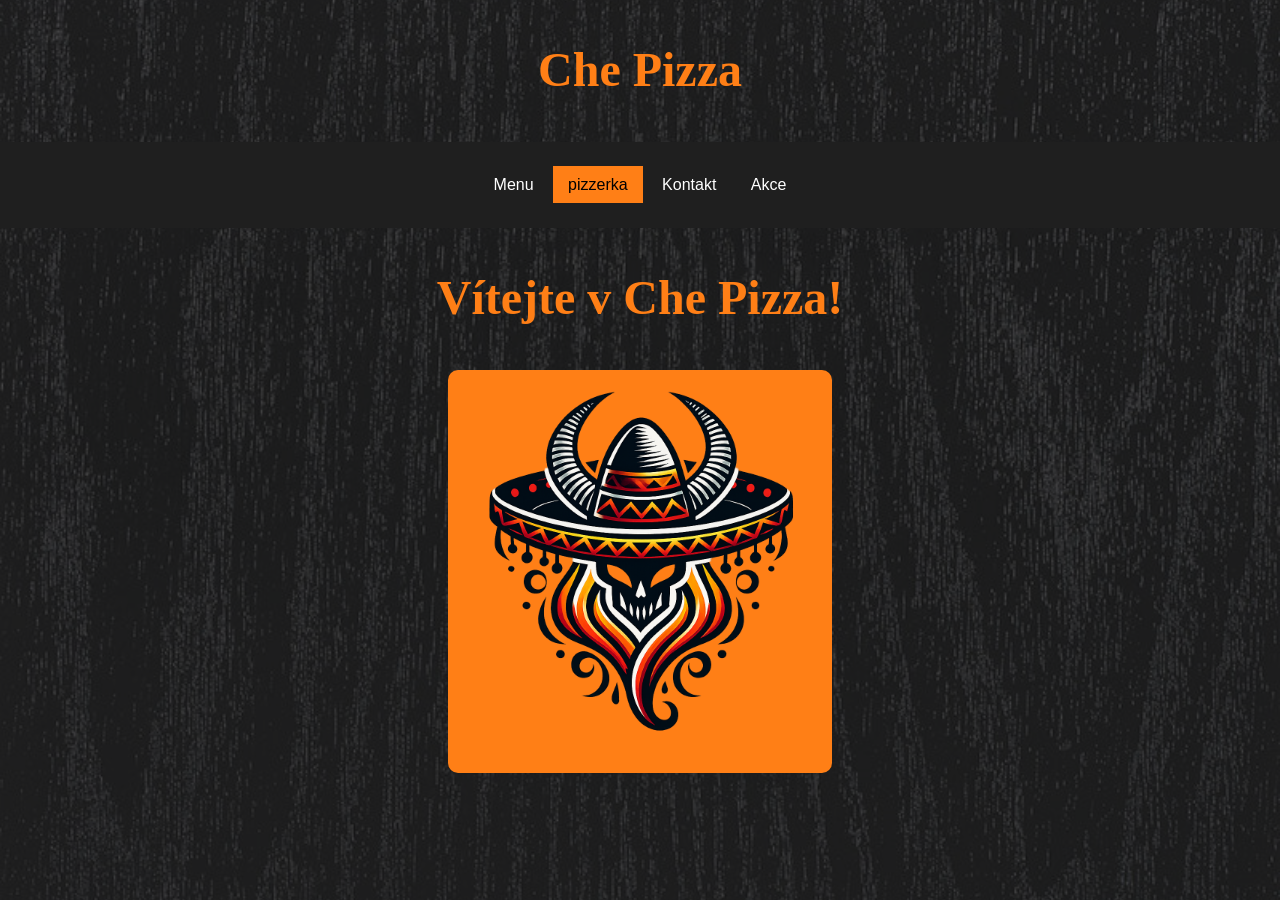
<file: index.html>
<!DOCTYPE html>
<html lang="cs">
<head>
  <meta charset="UTF-8" />
  <meta name="viewport" content="width=device-width, initial-scale=1.0" />
  <link rel="stylesheet" href="style.css" />
  <title>Che Pizza</title>
</head>
<body>
  <h1><h1 class="MainText">Che Pizza</h1>
  <img class="background" src="Source/blackwood.jpg" alt="Background">
  <header>
   <nav>
           <a href="menu.html">Menu</a>
           <a class="Active" href="index.html">pizzerka</a>
           <a href="kontakt.html">Kontakt</a>
           <a href="akce.html">Akce</a>
   </nav>
 </header>
  <h1 class="MainText">Vítejte v Che Pizza!</h1>
  <img class="pizza-image" src="Source/Logo.png" alt="Pizza">
</body>
</file>
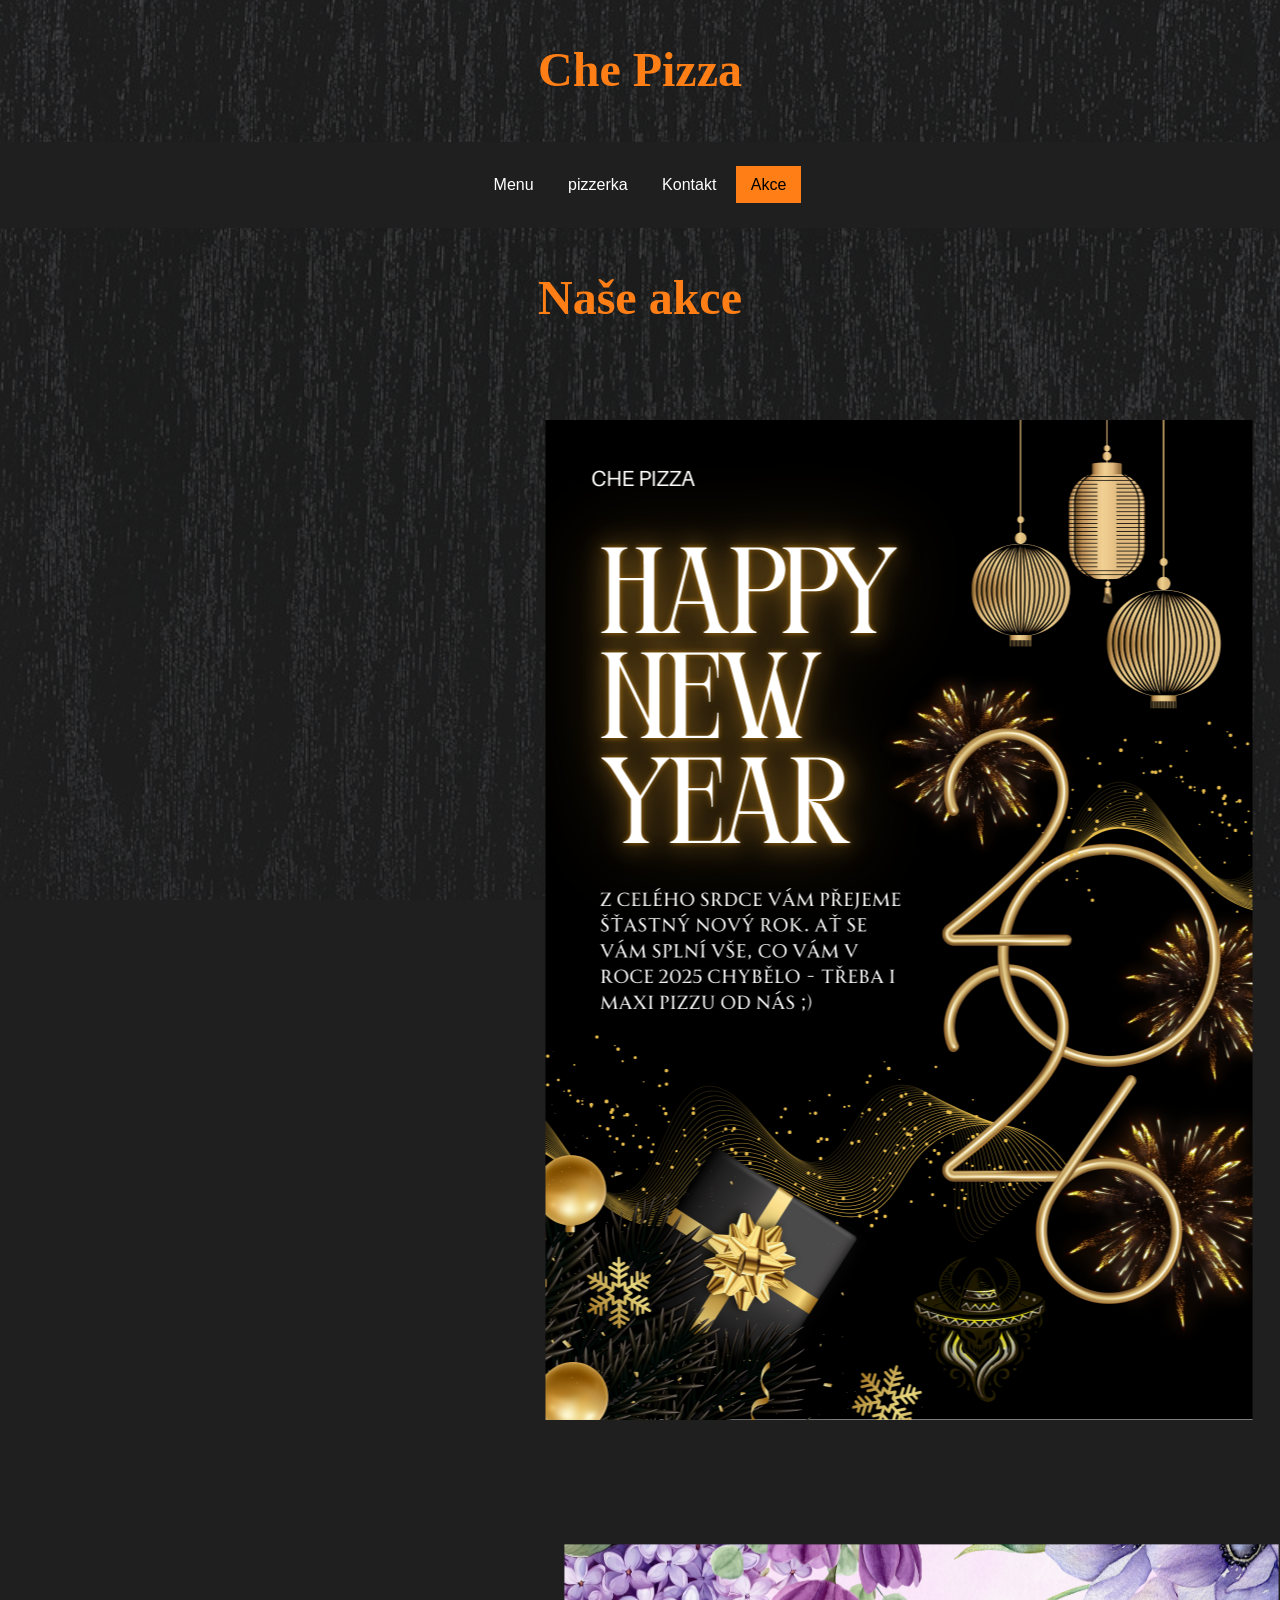
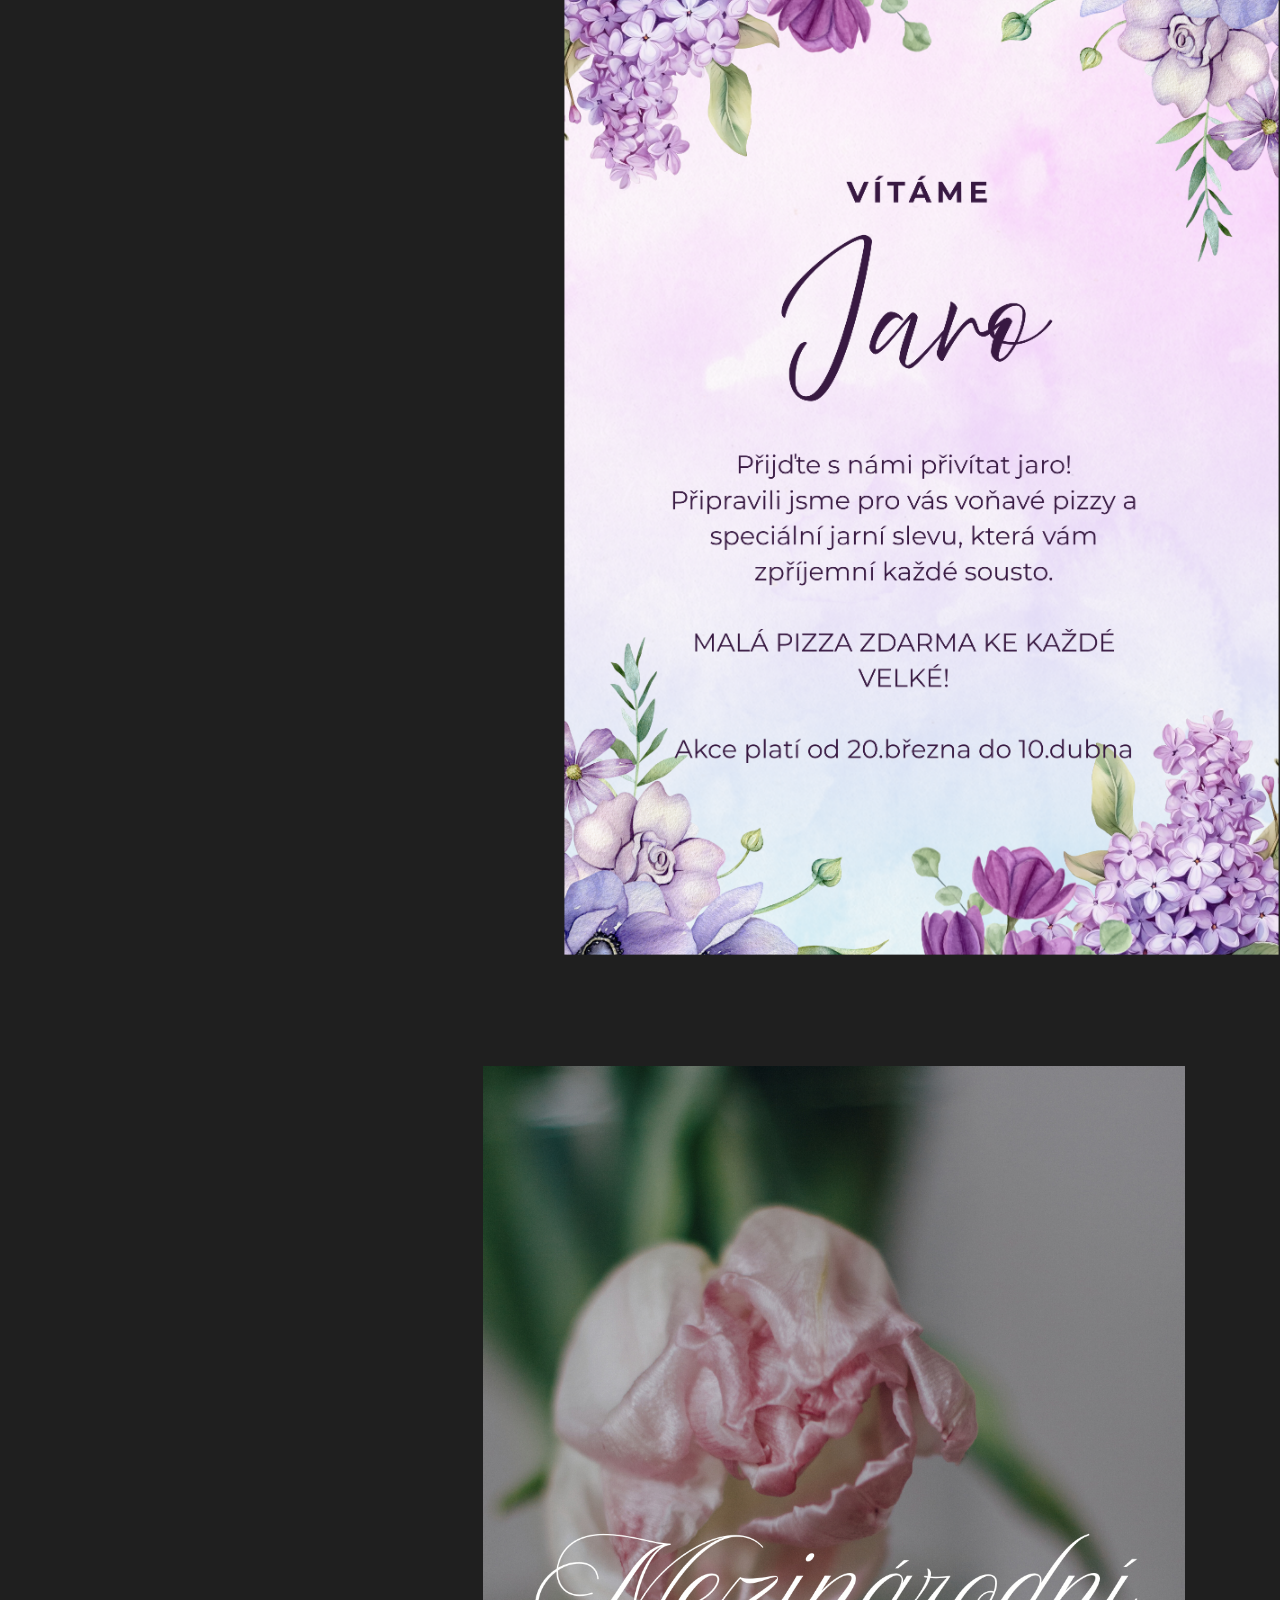
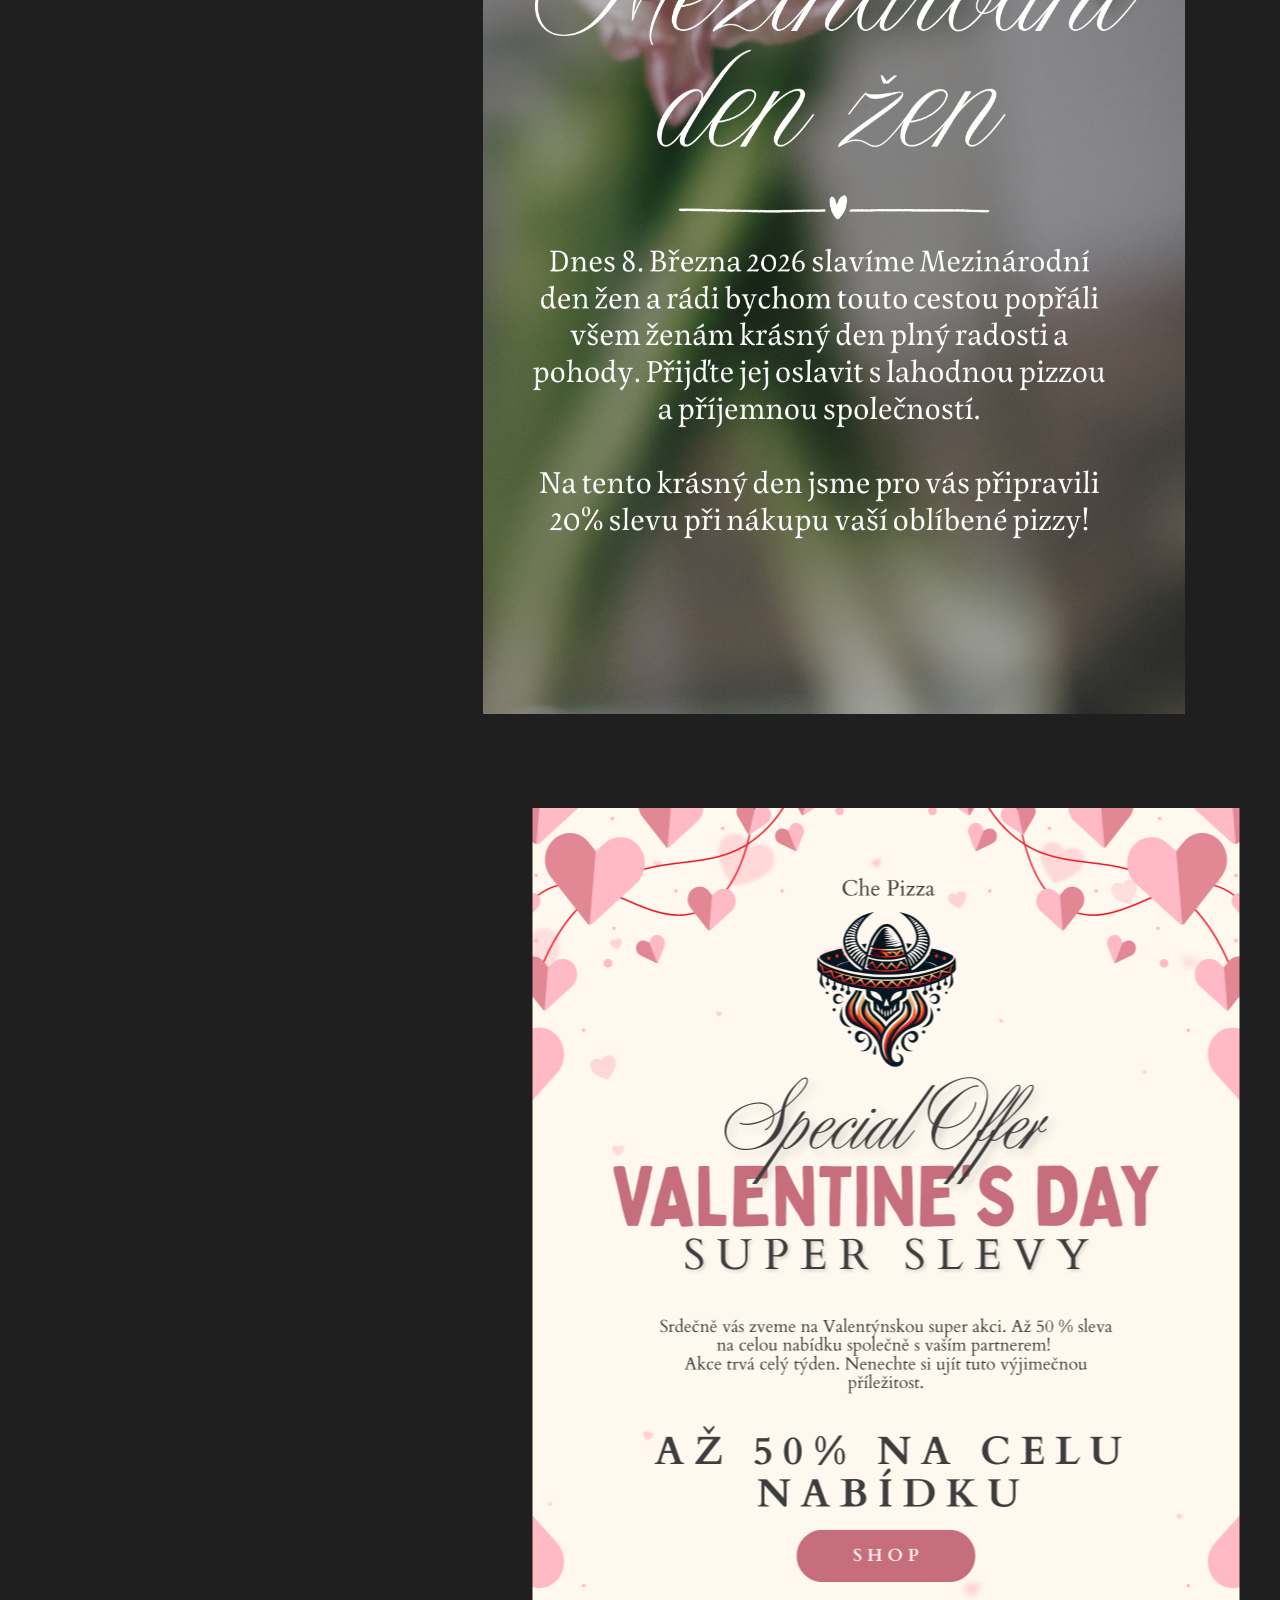
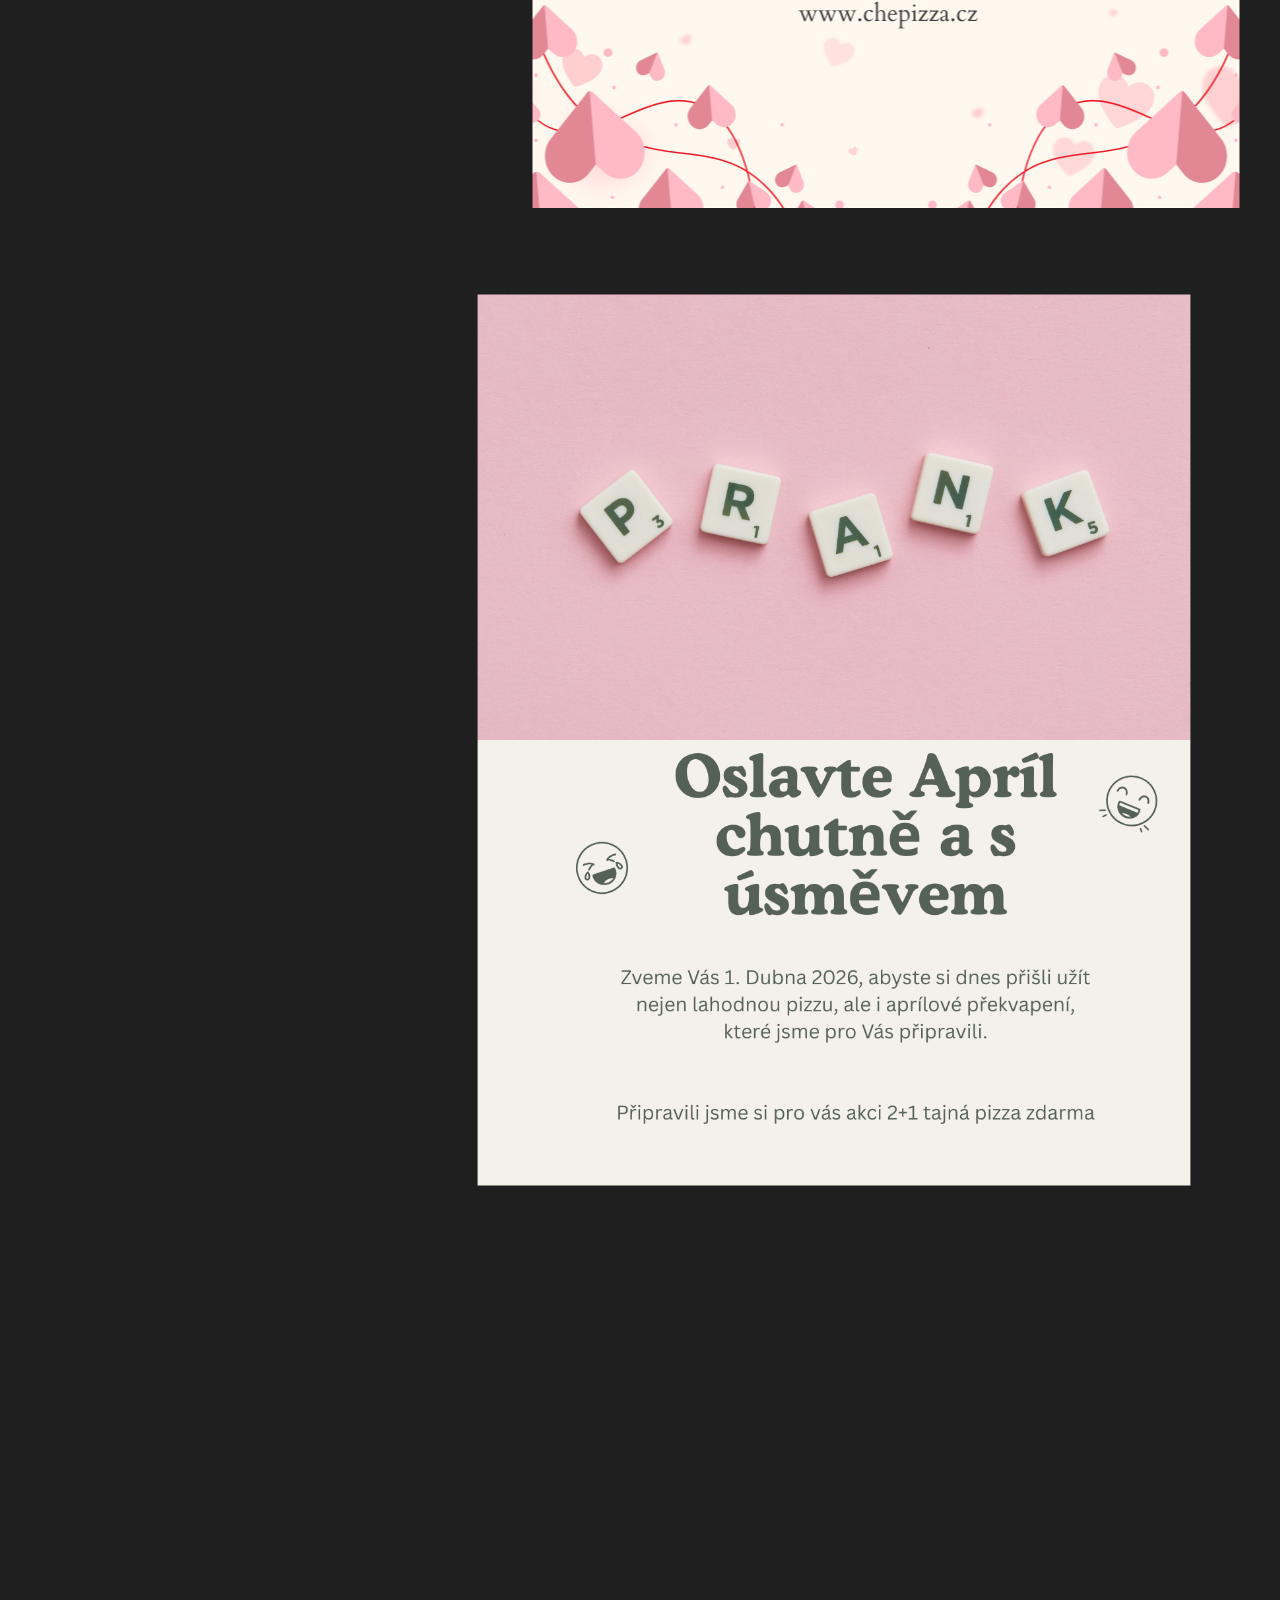
<file: akce.html>
<!DOCTYPE html>
<html lang="cs">
<head>
  <meta charset="UTF-8" />
  <meta name="viewport" content="width=device-width, initial-scale=1.0" />
  <link rel="stylesheet" href="style.css" />
  <title>Che Pizza</title>
</head>
<body>
  <h1 class="MainText">Che Pizza</h1>
  <img class="background" src="Source/blackwood.jpg" alt="Background">
  <header>
   <nav>
          <a href="menu.html">Menu</a>
          <a href="index.html">pizzerka</a>
          <a href="kontakt.html">Kontakt</a>
          <a class="Active" href="akce.html">Akce</a>
   </nav>
 </header>
  <h1 class="MainText">Naše akce</h1>
     <a href="NewYear.html"> <img class="OBZ1" src="Source/NewYear.png" alt="Akce"> </a>
      <a href="MalaPizza.html"> <img class="OBZ2" src="Source/MalaPizza.png" alt="Akce"> </a>
      <a href="ženapog.html"> <img class="OBZ3" src="Source/Nevim.png" alt="Akce"> </a>
      <a href="Val.html"> <img class="OBZ4" src="Source/Val.png" alt="Akce"> </a>
      <a href="prank.html"> <img class="OBZ5" src="Source/Prank.png" alt="Akce"> </a>
</body>
</file>
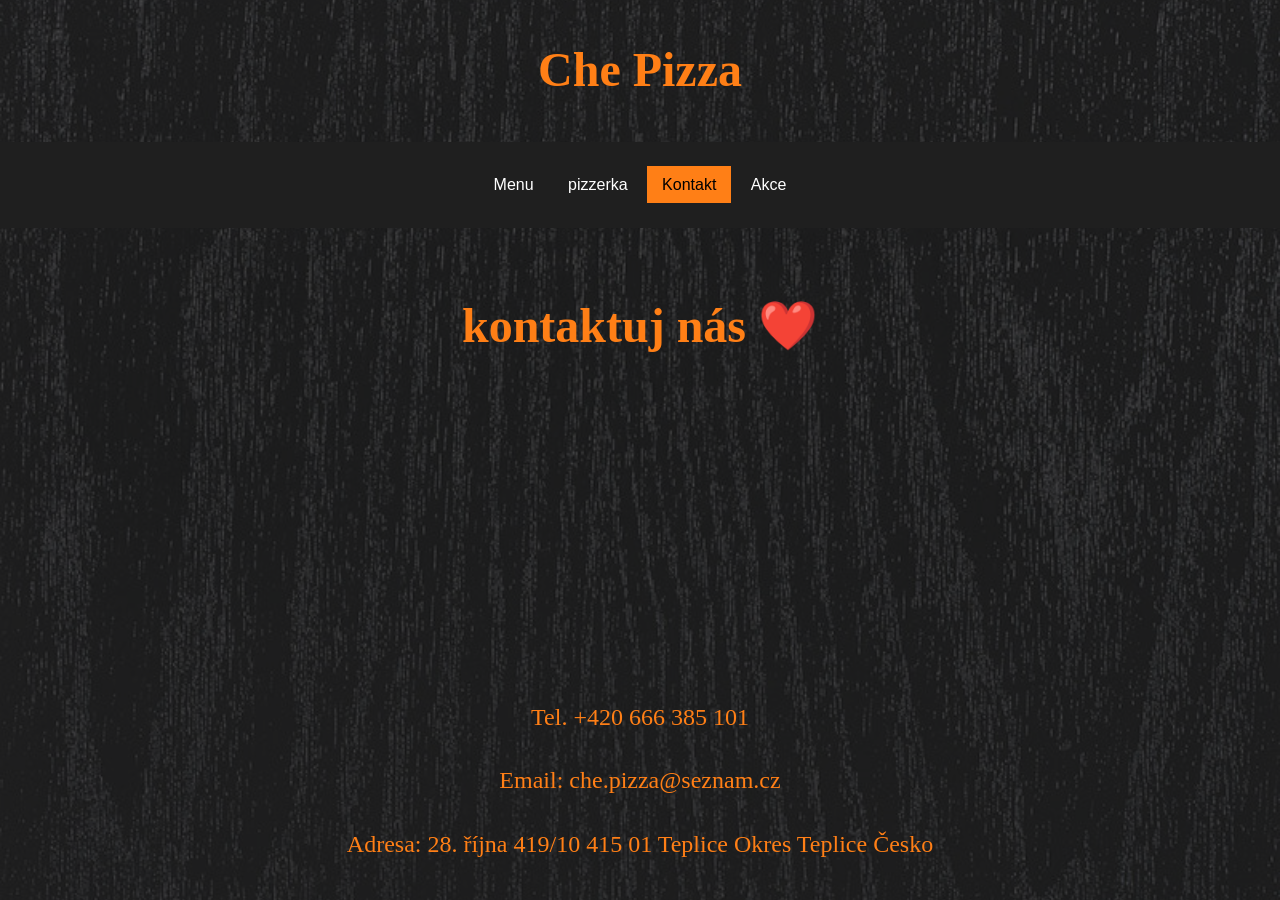
<file: kontakt.html>
<!DOCTYPE html>
<html lang="cs">
<head>
    <meta charset="UTF-8">
    <meta name="viewport" content="width=device-width, initial-scale=1.0">
    <link rel="stylesheet" href="style.css">
    <title>Kontakt - Che Pizza</title>
</head>
<body>
    
    <h1 class="MainText">Che Pizza</h1>
    <img class="background" src="Source/blackwood.jpg" alt="Background">
    <header>
        <nav>
            <a href="menu.html">Menu</a>
            <a href="index.html">pizzerka</a>
            <a class="Active" href="kontakt.html">Kontakt</a>
            <a href="akce.html">Akce</a>
        </nav>
 </header>
    <main>
        <h2 class="MainText">kontaktuj nás ❤️</h2>
    </main>

    <footer>
        <p class="kontakty">Tel. +420 666 385 101</p>
        <p class="kontakty2">Email: che.pizza@seznam.cz</p>
        <p class="kontakty2">Adresa: 28. října 419/10 415 01 Teplice Okres Teplice Česko</p>
    </footer>
</body>
</html>
</file>
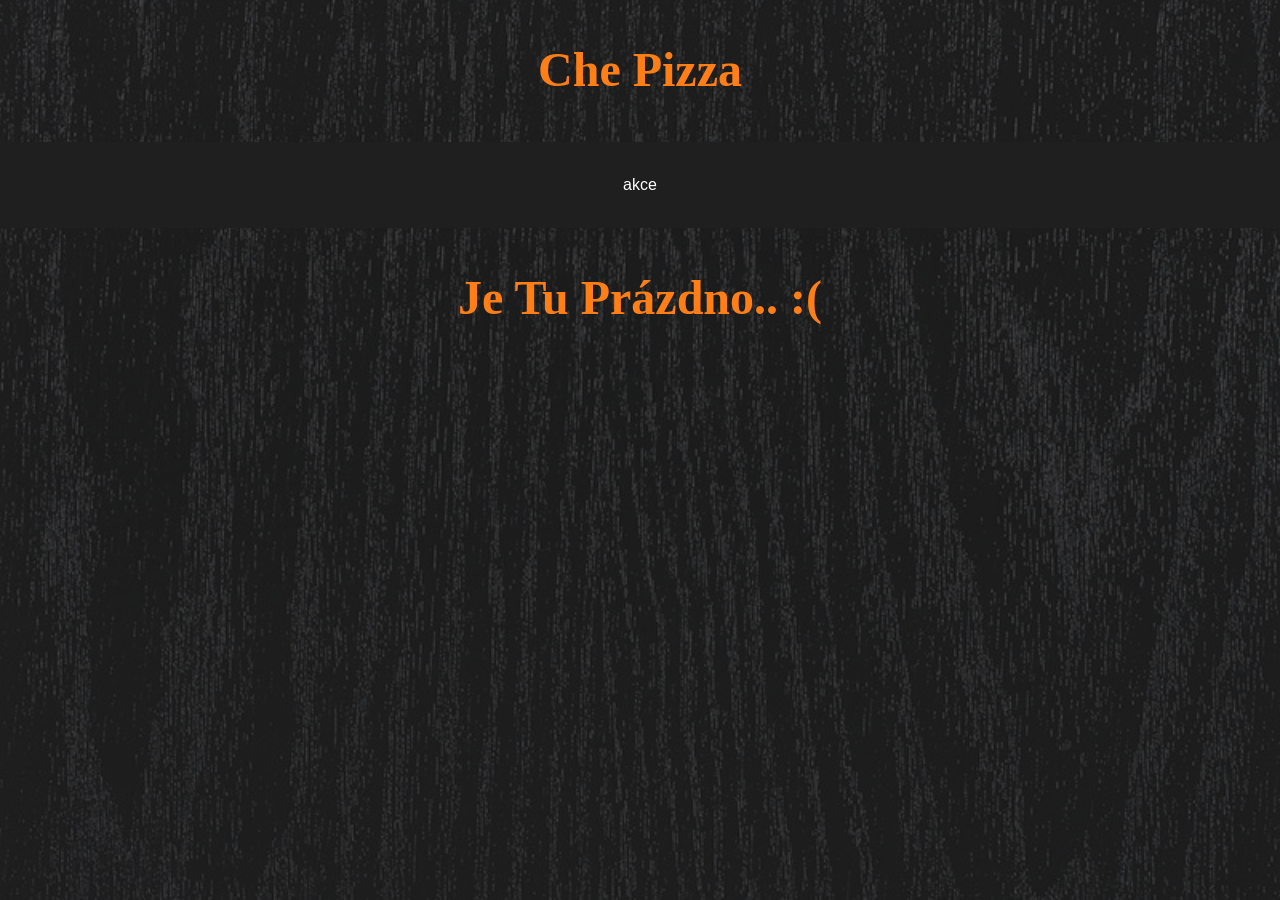
<file: malapizza.html>
<!DOCTYPE html>
<html lang="cs">
<head>
  <meta charset="UTF-8" />
  <meta name="viewport" content="width=device-width, initial-scale=1.0" />
  <link rel="stylesheet" href="style.css" />
  <title>Che Pizza</title>
</head>
<body>
  <h1><h1 class="MainText">Che Pizza</h1>
  <img class="background" src="Source/blackwood.jpg" alt="Background">
  <header>
   <nav>
          <a href="akce.html">akce</a>
   </nav>
 </header>
  <h1 class="MainText">Je Tu Prázdno.. :(</h1>
</body>
</file>
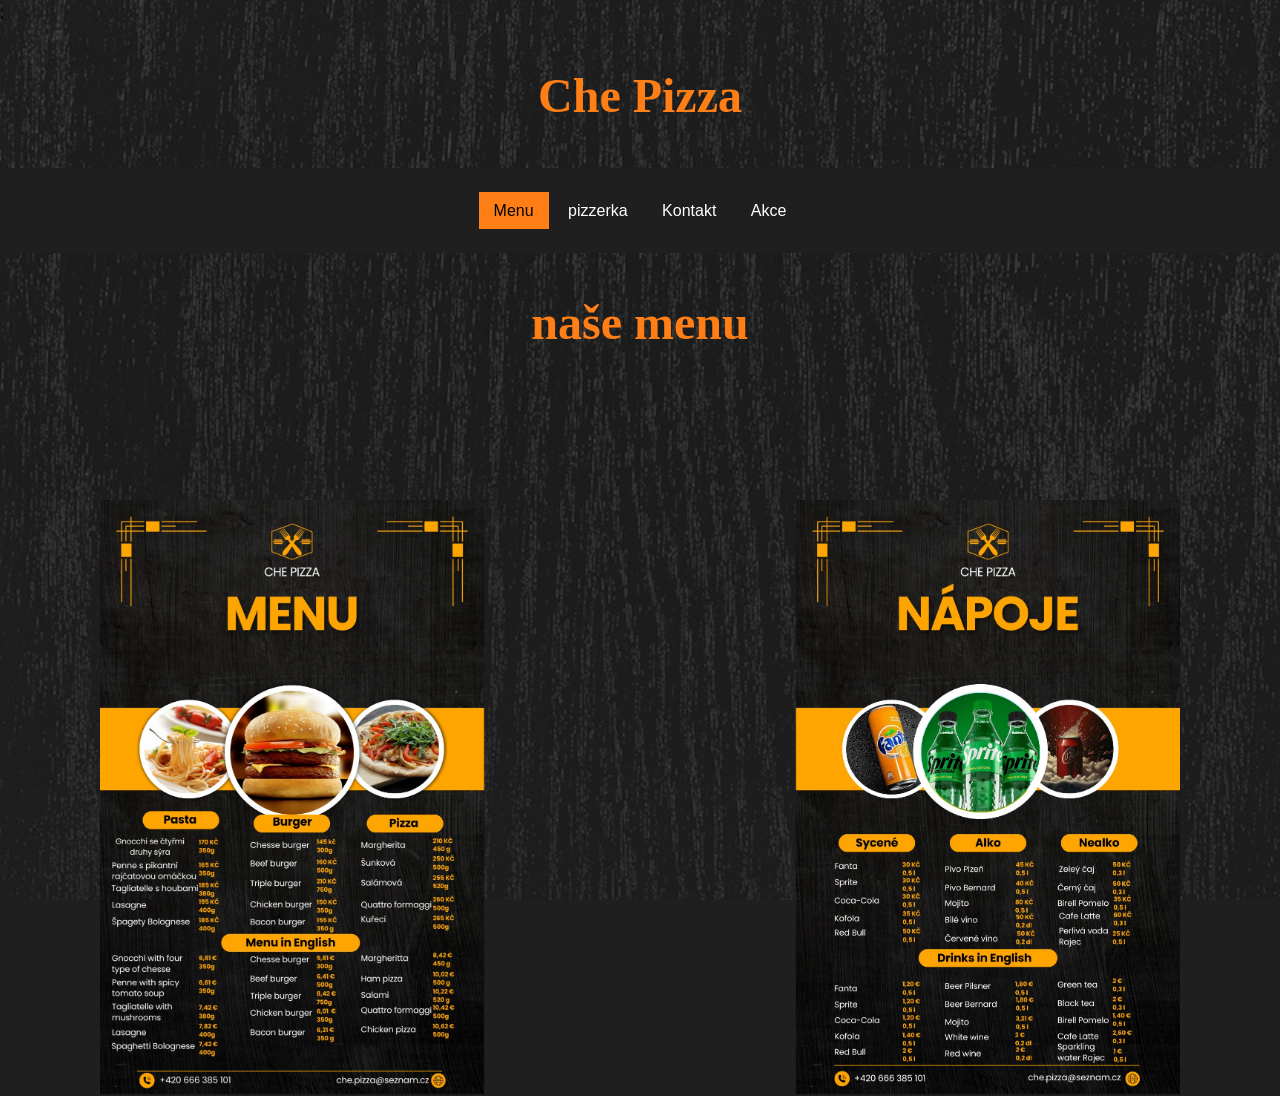
<file: menu.html>
<!DOCTYPE html>
<html lang="cs">
<head>
    <meta charset="UTF-8">
    <meta name="viewport" content="width=device-width, initial-scale=1.0">
    <link rel="stylesheet" href="style.css">;
    <title>Menu - Che Pizza</title>
</head>
<body>
<h1><h1 class="MainText">Che Pizza</h1>
  <img class="background" src="Source/blackwood.jpg" alt="Background">
<header>
  <nav>
           <a class="Active" href="menu.html">Menu</a>
          <a href="index.html">pizzerka</a>
           <a href="kontakt.html">Kontakt</a>
            <a href="akce.html">Akce</a>
  </nav>
</header>
<h1 class="MainText">naše menu</h1>
<img class="menu-image" src="Source/MenuFotka.jpeg" alt="Pizza">
<img class="piti-image" src="Source/piti.jpeg" alt="Pizza">
</body>
</html>
</file>
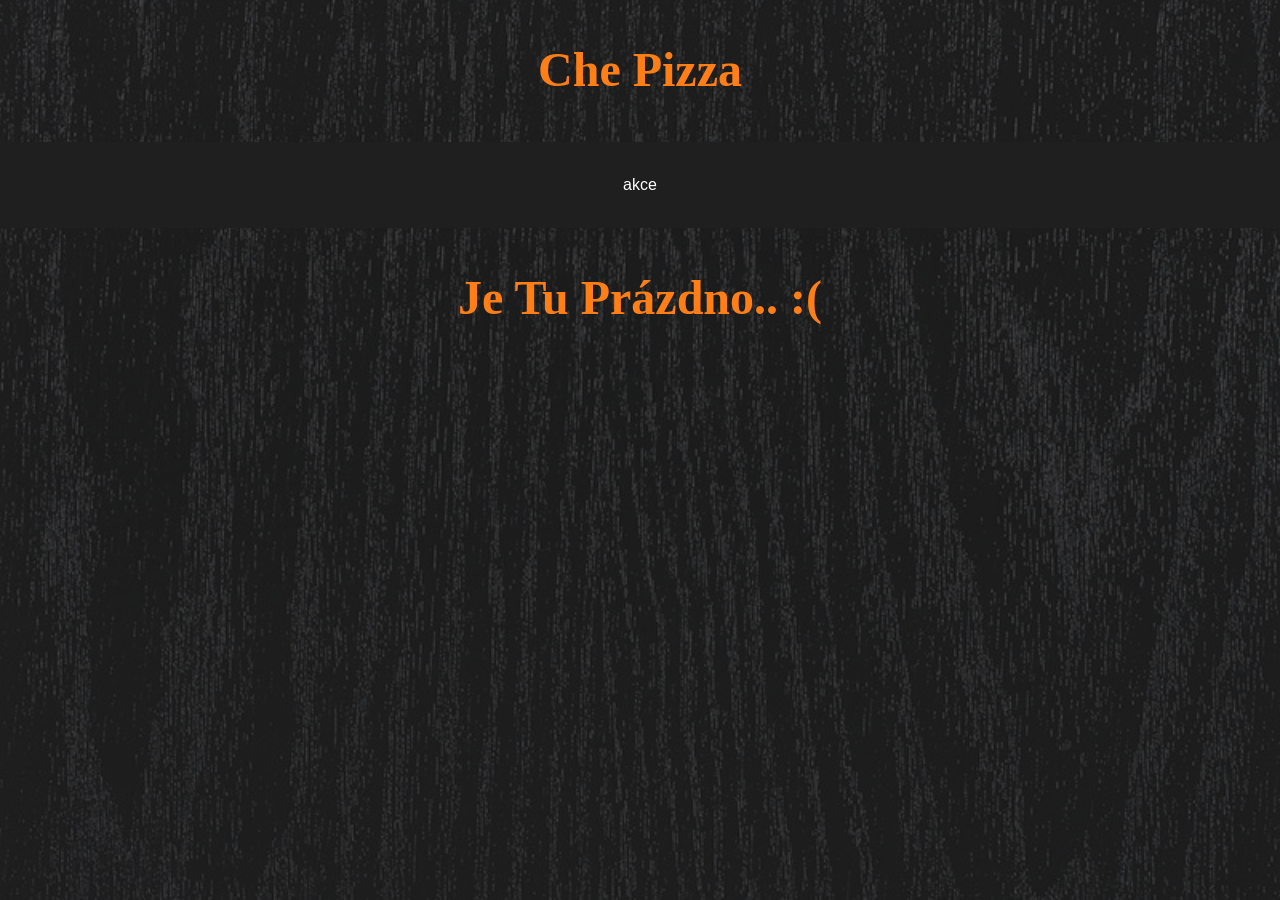
<file: NewYear.html>
<!DOCTYPE html>
<html lang="cs">
<head>
  <meta charset="UTF-8" />
  <meta name="viewport" content="width=device-width, initial-scale=1.0" />
  <link rel="stylesheet" href="style.css" />
  <title>Che Pizza</title>
</head>
<body>
  <h1><h1 class="MainText">Che Pizza</h1>
  <img class="background" src="Source/blackwood.jpg" alt="Background">
  <header>
   <nav>
           <a href="akce.html">akce</a>
   </nav>
 </header>
  <h1 class="MainText">Je Tu Prázdno.. :(</h1>
</body>
</file>
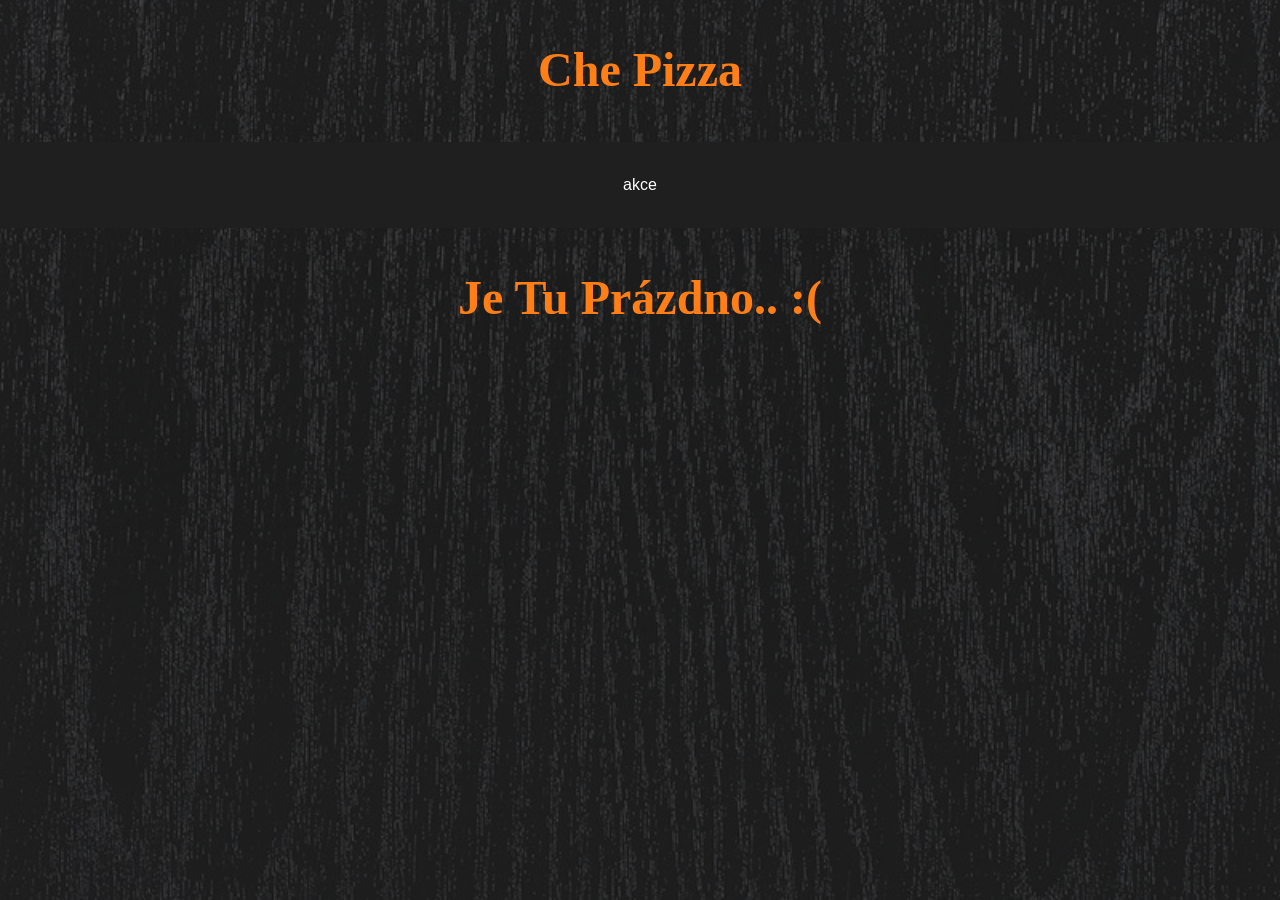
<file: prank.html>
<!DOCTYPE html>
<html lang="cs">
<head>
  <meta charset="UTF-8" />
  <meta name="viewport" content="width=device-width, initial-scale=1.0" />
  <link rel="stylesheet" href="style.css" />
  <title>Che Pizza</title>
</head>
<body>
  <h1><h1 class="MainText">Che Pizza</h1>
  <img class="background" src="Source/blackwood.jpg" alt="Background">
  <header>
   <nav>
           <a href="akce.html">akce</a>
   </nav>
 </header>
  <h1 class="MainText">Je Tu Prázdno.. :(</h1>
</body>
</html>
</file>
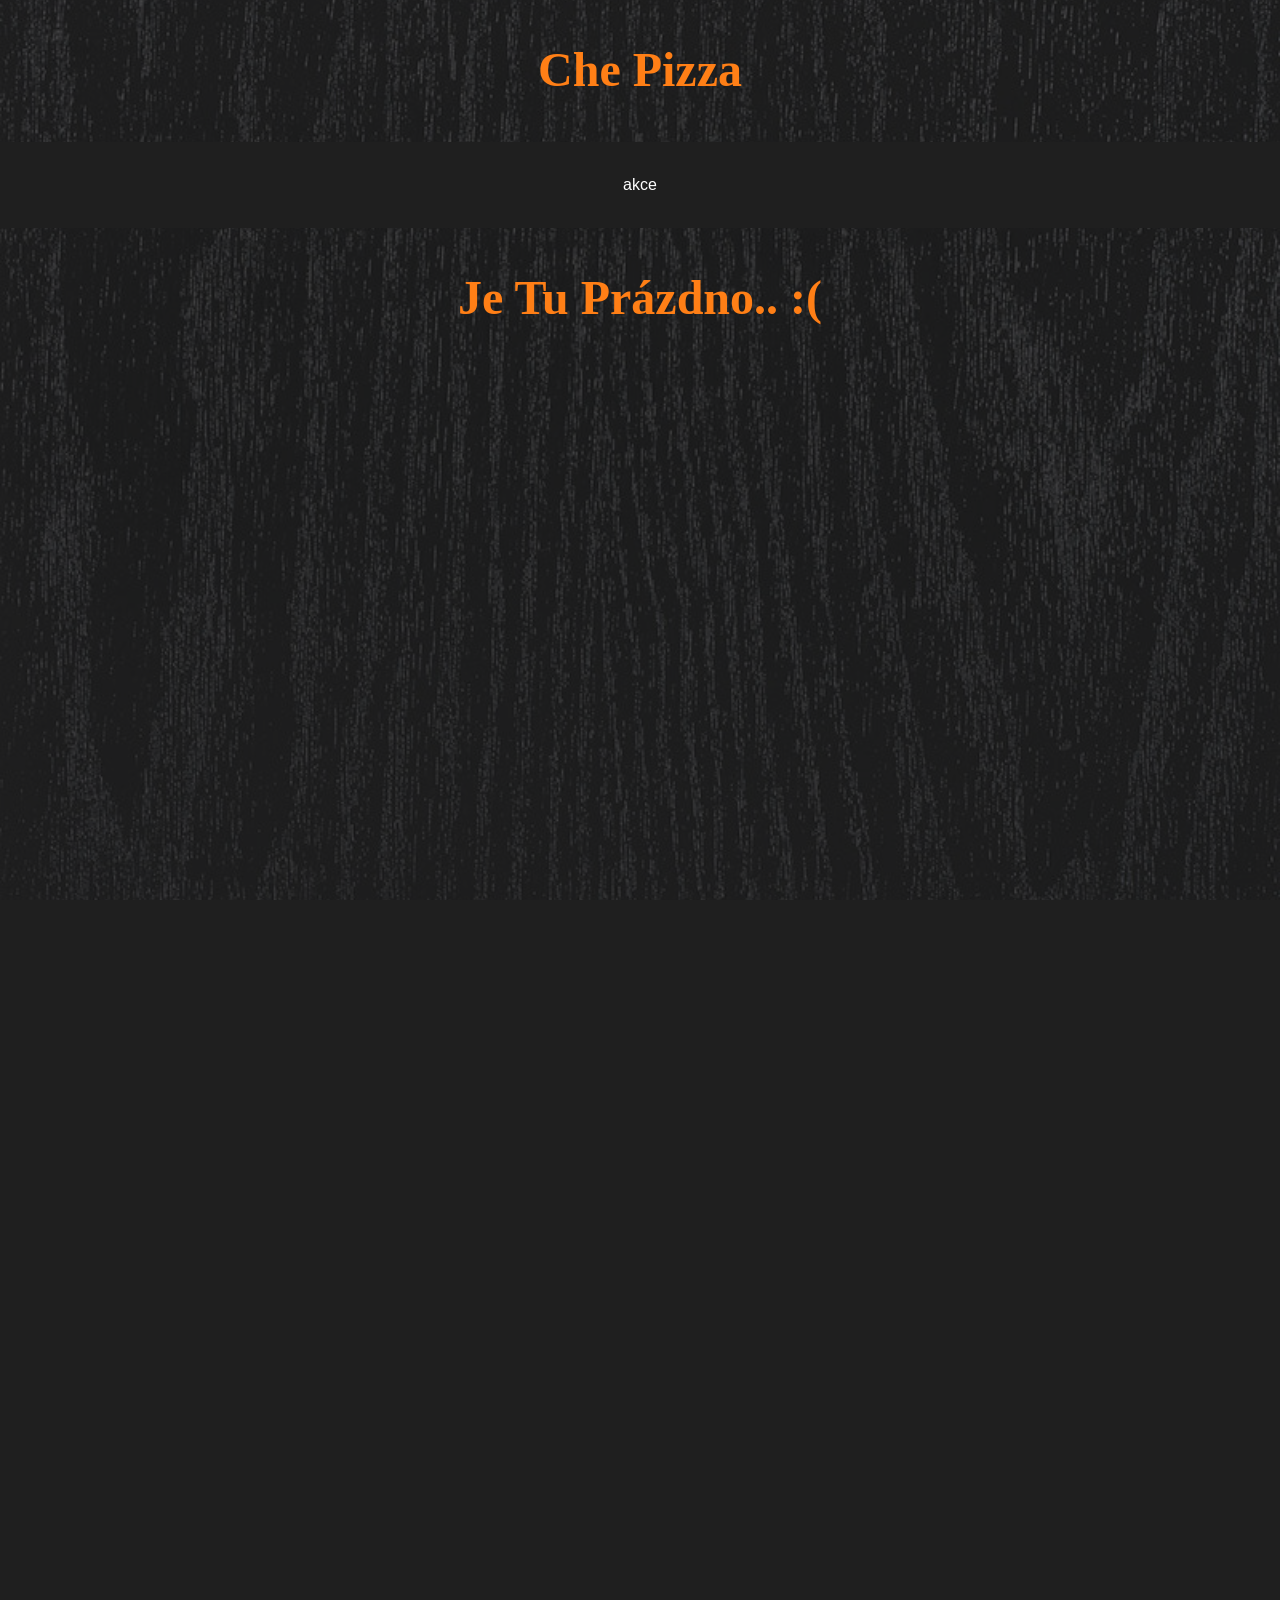
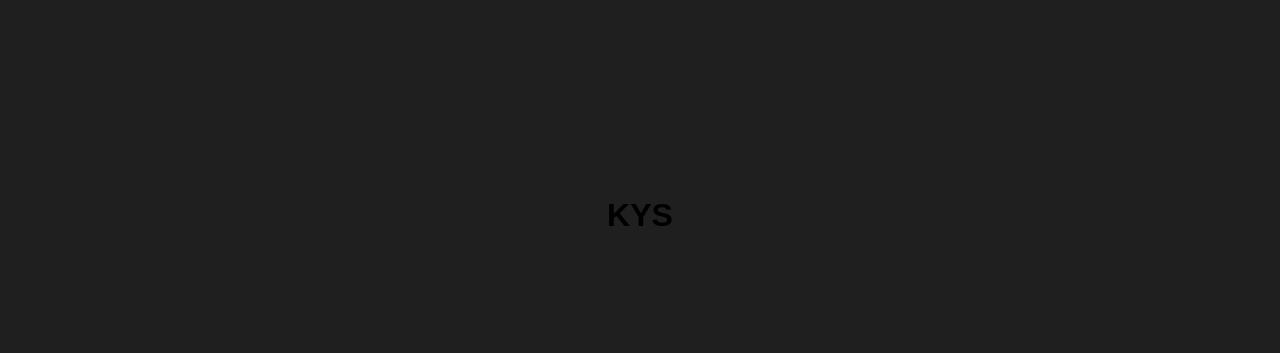
<file: ženapog.html>
<!DOCTYPE html>
<html lang="cs">
<head>
  <meta charset="UTF-8" />
  <meta name="viewport" content="width=device-width, initial-scale=1.0" />
  <link rel="stylesheet" href="style.css" />
  <title>Che Pizza</title>
</head>
<body>
  <h1><h1 class="MainText">Che Pizza</h1>
  <img class="background" src="Source/blackwood.jpg" alt="Background">
  <header>
   <nav>
     <a href="akce.html">akce</a>
   </nav>
 </header>
  <h1 class="MainText">Je Tu Prázdno.. :(</h1>
  <p class="KYS">KYS</p>
</body>
</file>
<file: style.css>
body {
        font-family: Arial, sans-serif;
        line-height: 1.6;
        background-color: #1f1f1f;
        color: black;
        margin: 0;
    padding: 0 0 80px 0; /* leave room for fixed footer */
    }

    .background {
        position: fixed;
        top: 0;
        left: 0;
        width: 100%;
        height: 100%;
        background-color: #1f1f1f;
        color: black;
        object-fit: cover;
        z-index: -1;
        opacity: 0.3;
    }

    .pizza-image {
        background-color: #ff7f16;
        padding-bottom: 19px;
        display: block;
        margin: 1% auto;
        max-width: 30%;
        height: auto;
        border-radius: 10px;
    }


   .menu-image {
        padding-bottom: 2px;
        padding-right: 2px;
        position: absolute;
        display: block;
        max-width: 30%;
        height: auto;
        top: 500px;
        left: 100px;
    }

 .piti-image {
        padding-bottom: 1px;
        position: absolute;
        padding-left: 2px;
        display: block;
        max-width: 30%;
        height: auto;
        top: 500px;
        right: 100px;
    }

    header {
        background: #1f1f1f;
        color: #ff7f16;
        padding: 10px 0;
        text-align: center;
    }

    nav {
        margin: 20px 0;
    }

    nav a {
        color: #ffffff;
        text-decoration: none;
        padding: 10px 15px;
    }

    nav a:hover {
        background: #ff7f16;
        color: black;
        transition: all 0.6s ease;
    }

    main {
        padding: 20px;
    }
    
    .Active {
        background: #ff7f16;
        color: black;
    }

    .MainText {
        padding-bottom: 1px;
        position: relative;
        color: #ff7f16;
        text-align: center;
        font-family: cursive;
        font-size: 3rem;
    }

    .kontakty {
        padding-bottom: 1px;
        position: relative;
        color: #ff7f16;
        text-align: center;
        font-family: cursive;
        font-size: x-large;
    }
        .kontakty2 {
        padding-bottom: 1px;
        position: relative;
        font-size: x-large;
        color: #ff7f16;
        text-align: center;
        font-family: cursive;
    }

    footer {
        text-align: center;
        padding: 12px 0;
        position: absolute;
        left: 0;
        bottom: 0;
        width: 100%;
        z-index: 999;
    }

    .OBZ1 {
        scale: .5;
        position: relative;
        left: 15%;
        bottom: 450px;
    }

    .OBZ2 {
        bottom: 1450px;
        left: 10%;
        scale: .45;
        position: relative;
    }

    .OBZ3 {
        bottom: 2300px;
        left: 23%;
        scale: .65;
        position: relative;
    }

    .OBZ4 {
        bottom: 3050px;
        left: 14%;
        scale: .5;
        position: relative;
    }
        .OBZ5 {
            bottom: 3700px;
            left: 23%;
            scale: .66;
            position: relative;
        }

    .KYS {
        color: rgb(0, 0, 0);
        padding-top: 1420px;
        text-align: center;
        font-size: 2rem;
        font-weight: bold;
    }
</file>
